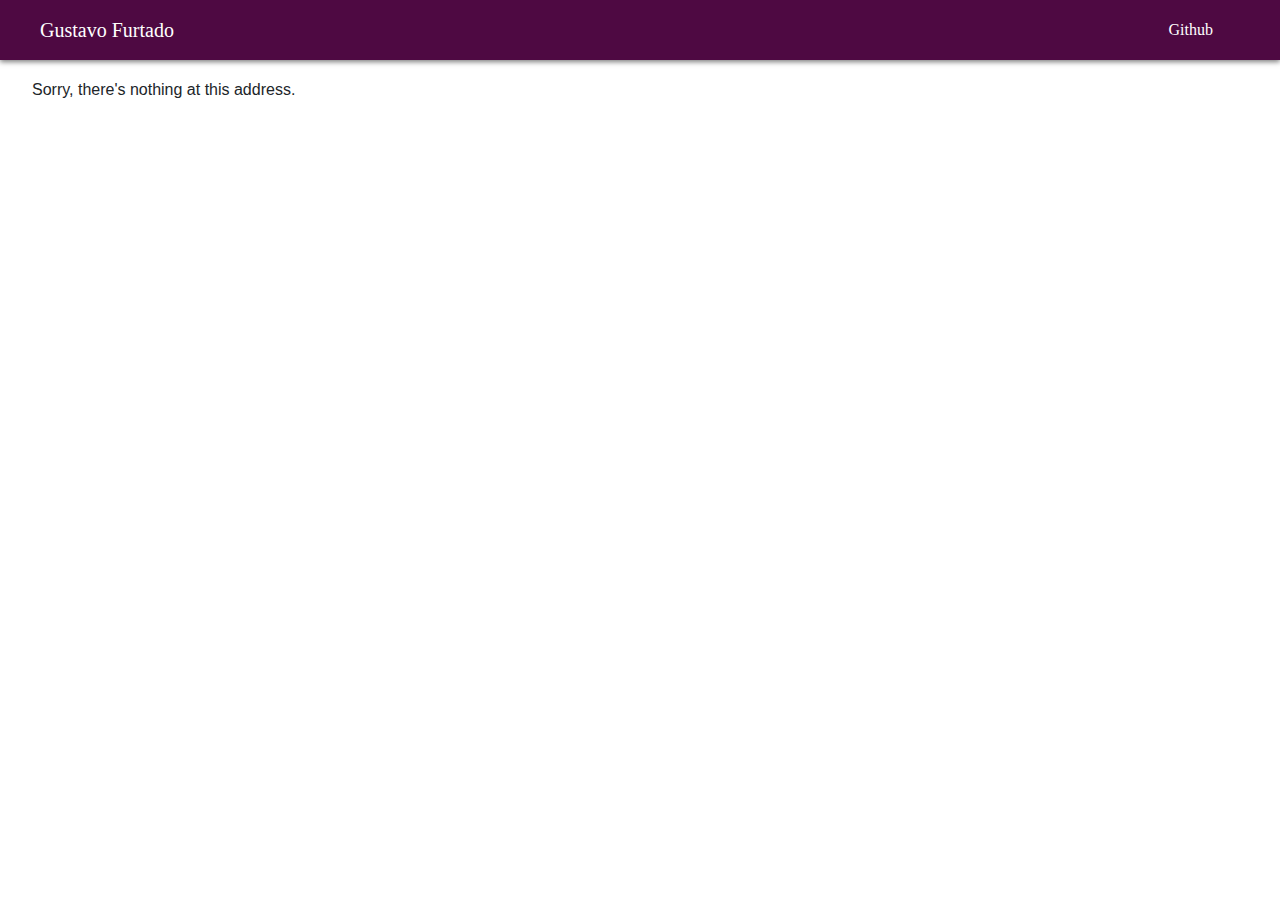
<file: wwwroot/index.html>
<!DOCTYPE html>
<html lang="en">

<head>
    <meta charset="utf-8" />
    <meta name="viewport" content="width=device-width, initial-scale=1.0, maximum-scale=1.0, user-scalable=no" />
    <title>Portfolio</title>
    <base href="/" />
    <link href="css/bootstrap/bootstrap.min.css" rel="stylesheet" />
    <link href="css/app.css" rel="stylesheet" />
    <link href="Portfolio.styles.css" rel="stylesheet" />
</head>

<body>
    <div id="app">Loading...</div>

    <div id="blazor-error-ui">
        An unhandled error has occurred.
        <a href="" class="reload">Reload</a>
        <a class="dismiss">🗙</a>
    </div>
    <script src="_framework/blazor.webassembly.js"></script>
</body>

</html>
</file>
<file: wwwroot/css/app.css>
﻿@import url('open-iconic/font/css/open-iconic-bootstrap.min.css');

html, body {
    font-family: 'Helvetica Neue', Helvetica, Arial, sans-serif;
}

h1:focus {
    outline: none;
}

a, .btn-link {
    color: #0071c1;
}

.btn-primary {
    color: #fff;
    background-color: #1b6ec2;
    border-color: #1861ac;
}

.content {
    padding-top: 1.1rem;
}

.valid.modified:not([type=checkbox]) {
    outline: 1px solid #26b050;
}

.invalid {
    outline: 1px solid red;
}

.validation-message {
    color: red;
}

#blazor-error-ui {
    background: lightyellow;
    bottom: 0;
    box-shadow: 0 -1px 2px rgba(0, 0, 0, 0.2);
    display: none;
    left: 0;
    padding: 0.6rem 1.25rem 0.7rem 1.25rem;
    position: fixed;
    width: 100%;
    z-index: 1000;
}

    #blazor-error-ui .dismiss {
        cursor: pointer;
        position: absolute;
        right: 0.75rem;
        top: 0.5rem;
    }

.blazor-error-boundary {
    background: url([data-uri]) no-repeat 1rem/1.8rem, #b32121;
    padding: 1rem 1rem 1rem 3.7rem;
    color: white;
}

    .blazor-error-boundary::after {
        content: "An error has occurred."
    }
</file>
